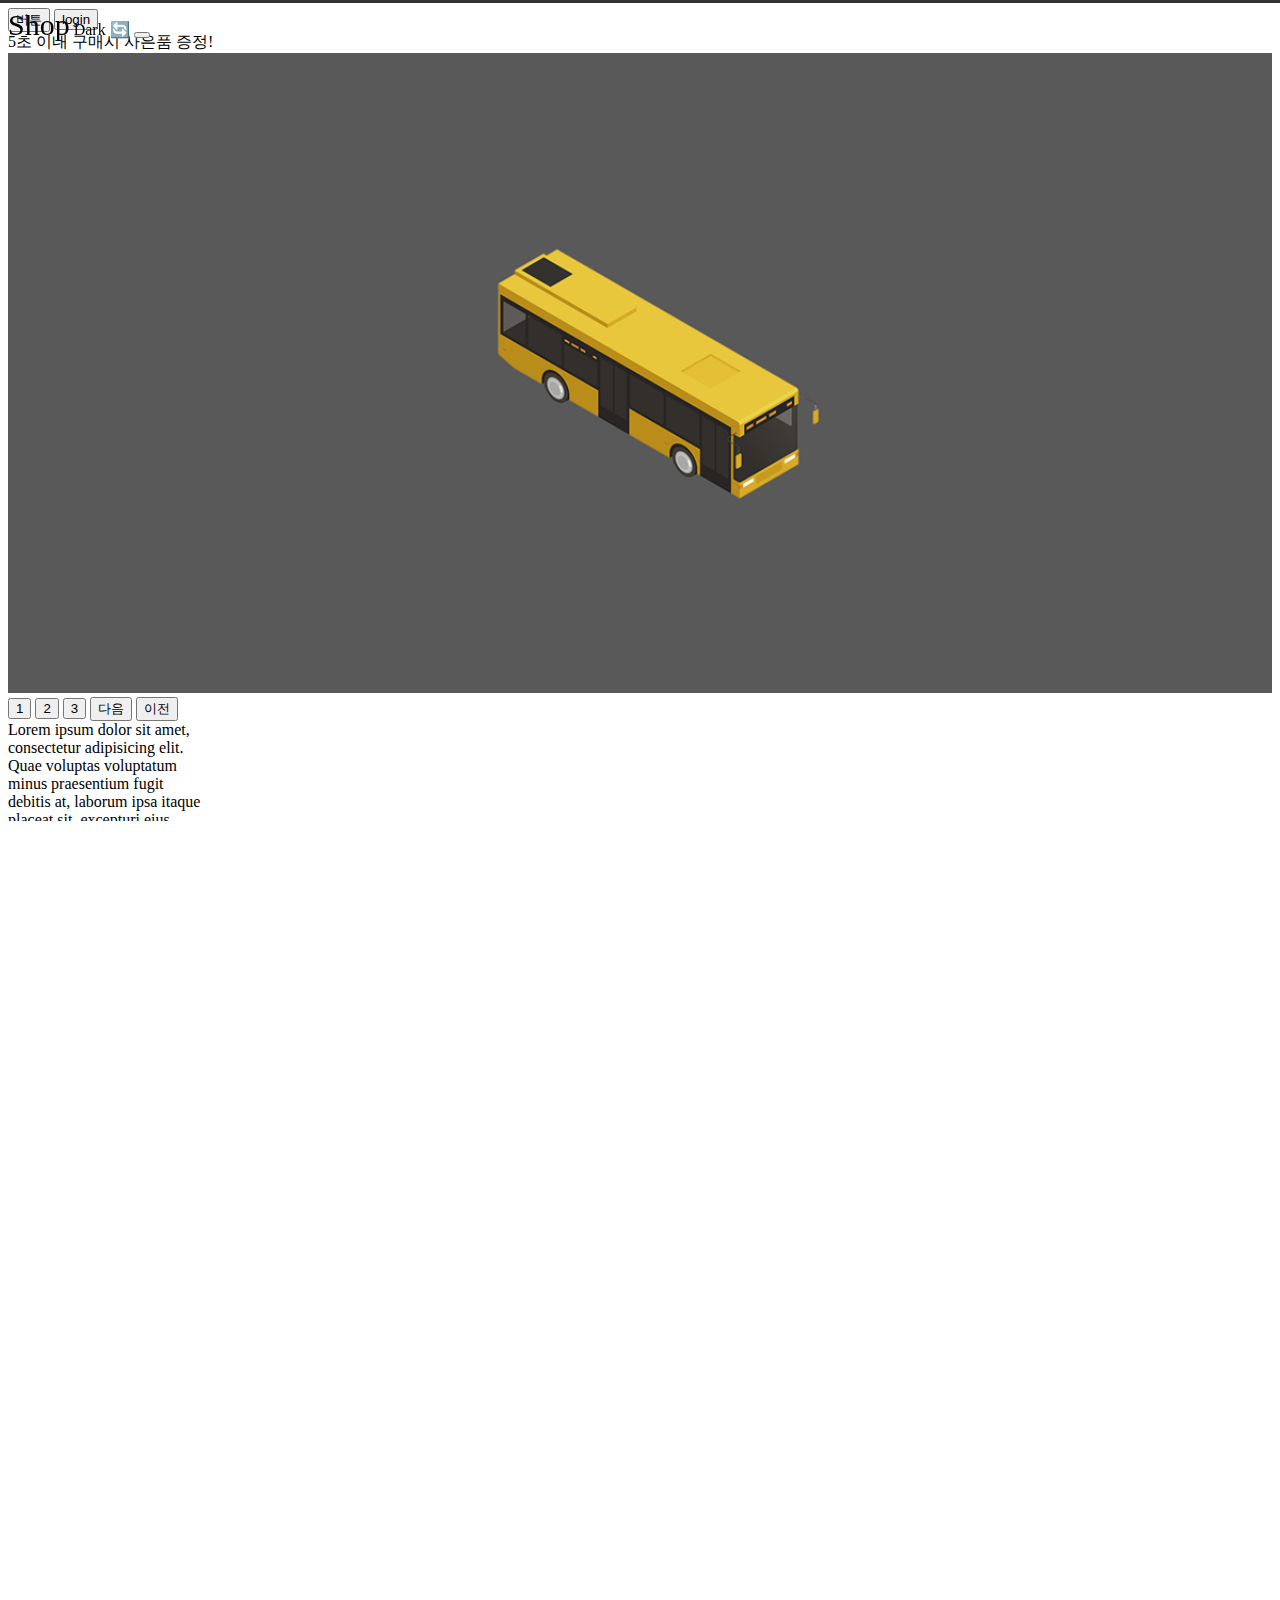
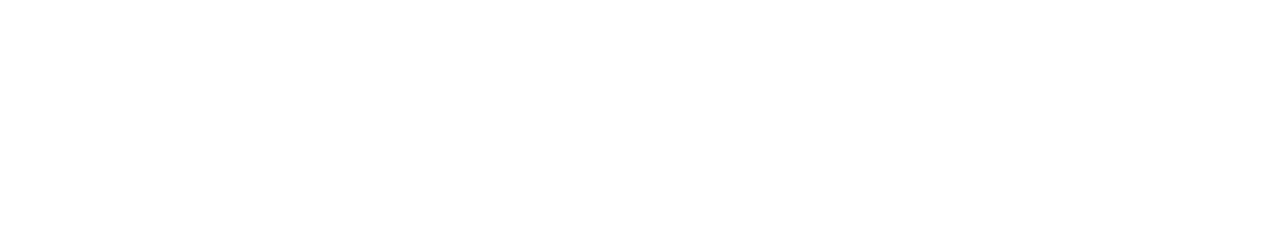
<file: index.html>
<!doctype html>
<html lang="en">
  <head>
    <meta charset="utf-8">
    <meta name="viewport" content="width=device-width, initial-scale=1">
    <title>Bootstrap demo</title>
    <link href="https://cdn.jsdelivr.net/npm/bootstrap@5.2.2/dist/css/bootstrap.min.css" rel="stylesheet" integrity="sha384-Zenh87qX5JnK2Jl0vWa8Ck2rdkQ2Bzep5IDxbcnCeuOxjzrPF/et3URy9Bv1WTRi" crossorigin="anonymous">
    <link href="main.css" rel="stylesheet">
  </head>
  <body>
    
    <nav class="navbar navbar-light bg-light">
      <div class="container-fluid">
        <span class="navbar-brand">Shop</span>
        <span class="badge bg-dark" id="dark">Dark 🔄</span>
        <button class="navbar-toggler" type="button">
          <span class="navbar-toggler-icon"></span>
        </button>
      </div>
    </nav> 
    <script>
      window.addEventListener('scroll',function(){
        if (window.scrollY > 100) {
          document.querySelector('.navbar-brand').style.fontSize ='20px';
        }
        else {
          document.querySelector('.navbar-brand').style.fontSize ='30px';
        }
      });
    </script>


    <ul class="list-group"> <!--여기에 show라는 css 붙이기-->
      <li class="list-group-item">An item</li>
      <li class="list-group-item">A second item</li>
      <li class="list-group-item">A third item</li>
      <li class="list-group-item">A fourth item</li>
      <li class="list-group-item">And a fifth one</li>
    </ul> 

    <div class="bar">
      <div class="bar-fill"></div>
    </div>
    <script>
      
      window.addEventListener('scroll',function(){
        var read= window.scrollY;
        var all= document.querySelector('html').scrollHeight;
        var 페이지높이= document.documentElement.clientHeight;
        var 페이지스크롤퍼센트= (read/(all-페이지높이))*100;
        document.querySelector('.bar').style.width=페이지스크롤퍼센트+'%';
        
      })
      
    </script>

    <div class="alert-box" id="note">알림창<button onclick="document.getElementById('note').style.display='none';">닫기</button></div>
    <button onclick="document.getElementById('note').style.display='block';">버튼</button>
    <div class="black-bg">
        <div class="white-bg">
            <h4>로그인하세요</h4>
            
              <form action="success.html"> 
                <div class="my-3">
                  <input type="text" class="form-control" id="id">
                 </div>
                 <div class="my-3">
                   <input type="password" class="form-control" id="pw">
                 </div>
                 <button type="submit" class="btn btn-primary" id="send">전송</button>
                 <button type="button" class="btn btn-danger" id="close">닫기</button>
              </form> 
            
            
        </div>
    </div>
    <script>
      document.querySelector('.black-bg').addEventListener('click',function(e){
        var click=document.querySelector('.black-bg')
        if(e.target==click){
          click.classList.remove('show-modal');
        }
      });
    </script>

    <button id="login">login</button>

    <div class="alert alert-danger">
      <span id="sec">5</span>초 이내 구매시 사은품 증정!  <!--5초 후에 제거해보기-->
    </div>
    <!--이미지 슬라이드-->
  <div style="overflow:hidden"> <!--넘치는요소 숨기기(스크롤 바 안생기게)-->
    <div class="slide-container">
      <div class="slide-box">
        <img src="car1.png">
      </div>
      <div class="slide-box">
        <img src="car2.png">
      </div>
      <div class="slide-box">
        <img src="car3.png">
      </div>
    </div>
  </div>
  <button class="slide-1">1</button>
  <button class="slide-2">2</button>
  <button class="slide-3">3</button>
  <button class="next">다음</button>
  <button class="before">이전</button>

  <div class="lorem" style="width: 200px; height: 100px; overflow-y: scroll">
    Lorem ipsum dolor sit amet, consectetur adipisicing elit. Quae voluptas voluptatum minus praesentium fugit debitis at, laborum ipsa itaque placeat sit, excepturi eius. Nostrum perspiciatis, eligendi quae consectetur praesentium exercitationem.
  </div> 
  <script> //div의 스크롤 바 내린양 + 눈에보이는 div높이 == div의 실제 높이
    document.querySelector('.lorem').addEventListener('scroll',function(){
      var 스크롤양 = document.querySelector('.lorem').scrollTop;
      var divheight=document.querySelector('.lorem').scrollHeight;
      var 높이 = document.querySelector('.lorem').clientHeight;
      if(스크롤양+높이>=divheight){
        alert('다 내림');
      }
    });
  </script>

  <div style="height: 1000px"></div>
    <script src="https://cdnjs.cloudflare.com/ajax/libs/jquery/3.6.0/jquery.min.js" integrity="sha512-894YE6QWD5I59HgZOGReFYm4dnWc1Qt5NtvYSaNcOP+u1T9qYdvdihz0PPSiiqn/+/3e7Jo4EaG7TubfWGUrMQ==" crossorigin="anonymous" referrerpolicy="no-referrer"></script> 
    <script>

      document.querySelector('.slide-2').addEventListener('click',function(){
        document.querySelector('.slide-container').style.transform = 'translateX(-100vw)';
      })
      document.querySelector('.slide-3').addEventListener('click',function(){
        document.querySelector('.slide-container').style.transform = 'translateX(-200vw)';
      })
      document.querySelector('.slide-1').addEventListener('click',function(){
        document.querySelector('.slide-container').style.transform = 'translateX(0vw)';
      })
      var 지금사진 = 1;
      document.querySelector('.next').addEventListener('click', function(){
        if (지금사진 ==1) {
          document.querySelector('.slide-container').style.transform = 'translateX(-100vw)';
          지금사진++;
        }
        else if(지금사진==2) {
          document.querySelector('.slide-container').style.transform = 'translateX(-200vw)';
          지금사진++;
        }
        else {
          document.querySelector('.slide-container').style.transform = 'translateX(0vw)';
          지금사진=1;
        }
      });
      document.querySelector('.before').addEventListener('click', function(){
        if (지금사진 ==3) {
          document.querySelector('.slide-container').style.transform = 'translateX(-100vw)';
          지금사진--;
        }
        else if(지금사진==2) {
          document.querySelector('.slide-container').style.transform = 'translateX(0vw)';
          지금사진--;
        }
        else {
          document.querySelector('.slide-container').style.transform = 'translateX(-200vw)';
          지금사진=3;
        }
      });
      //5라는 문자를 1초마다 1씩 감소시키기 0되면 div안보이게 처리
      var num=5; //변수 이름 겹치면 안된다
      setInterval(function() {
        num--;
        if(num>0){
          document.querySelector('#sec').innerHTML = num;
        }
        else if(num==0){
          $('.alert').hide();
        }
        
      },1000);
      
      //timeout function
      /*setTimeout(function(){
        $('.alert').hide();
      }, 5000)*/

      //setinterval function 1초'마다'실행
      /*setInterval(function(){
        console.log('hi');
      },1000)*/
      //토글버튼 누르면 리스트 보여주기
      document.getElementsByClassName('navbar-toggler')[0].addEventListener('click', function(){
        document.getElementsByClassName('list-group')[0].classList.toggle('show'); //list-group 클래스에 show 붙이기
      })
      //로그인 버튼 누르면 모달 창 띄우기
      document.getElementById('login').addEventListener('click',function(){
          document.querySelector('.black-bg').classList.add('show-modal');
      })
      //로그인시 닫기 버튼 누르면 닫기
      document.getElementById('close').addEventListener('click', function(){
        document.querySelector('.black-bg').classList.remove('show-modal');
      });
      //dark mode 변경
      var count = 0;
      
      $('.badge').on('click', function(){
        count++;
        if(count%2==1){
          $('.badge').html('Light🔄')
          $('.dark')
        }
        else {
          $('.badge').html('dark🔄')
        }
      });
      

      /* input태그 안에 값이 변할때마다 실행됨
      document.getElementById('id').addEventListener('input', function(){
        console.log('안녕')
      });
      */
      

      // $('#send').on('click', functuon(){}) or  $('form').on('submit', functuon(){})
      $('form').on('submit', function(e){
        if(document.getElementById('id').value ==''){
          alert('아이디 입력하세요');
          e.preventDefault();
        }
        if(/\S+@\S+\.\S+/.test(document.getElementById('id').value)==false) {
          alert('이메일형식아님');
          e.preventDefault();
        }
        if(/[A-Z]/.test(document.getElementById('pw').value)==false) {
          alert('대문자없음');
          e.preventDefault();
        }
        if(document.getElementById('pw').value ==''){
          alert('비번을 입력하세요');
          e.preventDefault();
        }
        if(1<document.getElementById('pw').value.length < 6){
          alert('더길게입력');
          e.preventDefault();
        }
      });

      //이미지 슬라이드 만들기

    </script>

   
    
  </body>
</html>
</file>
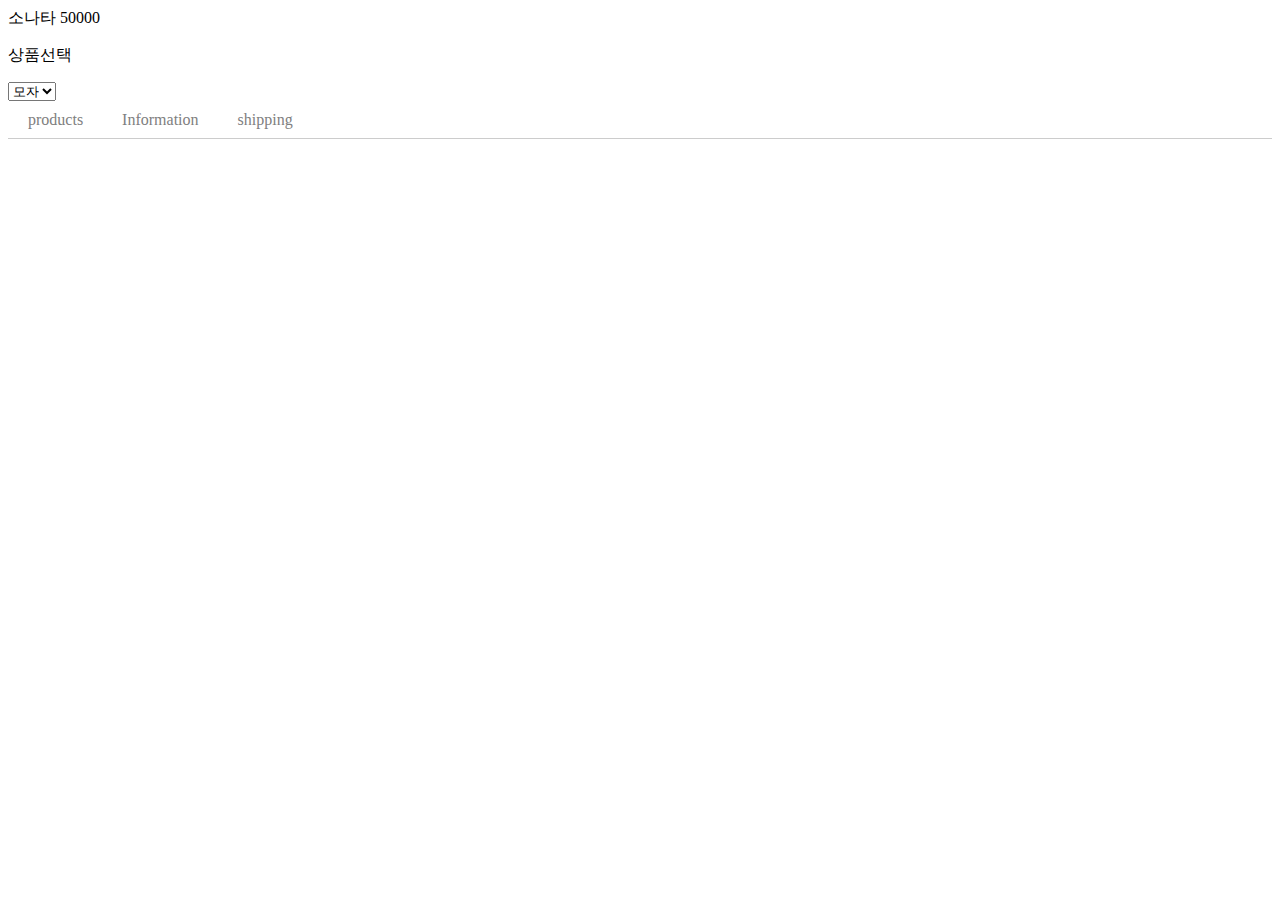
<file: detail.html>
<!doctype html>
<html lang="en">
  <head>
    <meta charset="utf-8">
    <meta name="viewport" content="width=device-width, initial-scale=1">
    <title>Bootstrap demo</title>
    <link href="https://cdn.jsdelivr.net/npm/bootstrap@5.2.2/dist/css/bootstrap.min.css" rel="stylesheet" integrity="sha384-Zenh87qX5JnK2Jl0vWa8Ck2rdkQ2Bzep5IDxbcnCeuOxjzrPF/et3URy9Bv1WTRi" crossorigin="anonymous">
    <link href="main.css" rel="stylesheet">
  </head>
  <body>

    <div class="container mt-3">
      <div class="card p-3">
        <span class="car-title">상품명</span>
        <span class="car-price">가격</span>
      </div>
    </div>

    <form class="container my-5 form-group">
      <p>상품선택</p>
      <select class="form-select mt-2">
        <option>모자</option>
        <option>셔츠</option>
        <option>바지</option>
      </select>
      <select class="form-select mt-2 form-hide"> <!--안보이게 숨기기-->
        <option>90</option>
        <option>95</option>
        <option>100</option>
      </select>
    </form>

    <div id="test"></div>

    <script src="https://cdnjs.cloudflare.com/ajax/libs/jquery/3.6.0/jquery.min.js" integrity="sha512-894YE6QWD5I59HgZOGReFYm4dnWc1Qt5NtvYSaNcOP+u1T9qYdvdihz0PPSiiqn/+/3e7Jo4EaG7TubfWGUrMQ==" crossorigin="anonymous" referrerpolicy="no-referrer"></script>
    
    <script>

      var pants=[28,30,32]; //가정 데이터
      var shirts=[90,95,100];

        //<input>의 값 변경시마다 input이벤트 발동
      $('.form-select').eq(0).on('input', function(){  //셔츠 선택하면 아래 사이즈선택표 나오기
        var value = $('.form-select').eq(0).val();  
        if(value=='셔츠'){
          $('.form-select').eq(1).removeClass('form-hide');
          $('.form-select').eq(1).html('');
          shirts.forEach(function(item){
            $('.form-select').eq(1).append(`<option>${item}</option>`);
          });
        }
        else if(value=='모자'){
          $('.form-select').eq(1).addClass('form-hide');
        }
        else if(value=='바지'){
          $('.form-select').eq(1).removeClass('form-hide');
          $('.form-select').eq(1).html(''); //기존 html삭제(대체)
          pants.forEach((item) => { //foreach의 콜백함수의 파라미터 item / arrow function
            $('.form-select').eq(1).append(`<option>${item}</option>`);
          });
        }
      })
 
    </script>


    <script>
      var car = ['소나타',50000,'white'] //array 자료형
      var car2 = { name: '소나타', price: [50000, 3000,4000] } //object 자료형 key:value
      document.querySelector('.car-title').innerHTML=car2.name;
      document.querySelector('.car-price').innerHTML=car2.price[0];
    </script>

    <div class="container mt-5">
        <ul class="list">
            <li class="tab-button" data-id="0">products</li>
            <li class="tab-button"data-id="1">Information</li>
            <li class="tab-button"data-id="2">shipping</li>
        </ul>
        <div class="tab-content">
            <p>상품설명입니다. product</p>
        </div>
        <div class="tab-content">
            <p>스펙설명입니다. Information</p>
        </div>
        <div class="tab-content">
            <p>배송정보입니다. shipping</p>
        </div>
    </div>
   
    <script src="https://cdnjs.cloudflare.com/ajax/libs/jquery/3.6.0/jquery.min.js" integrity="sha512-894YE6QWD5I59HgZOGReFYm4dnWc1Qt5NtvYSaNcOP+u1T9qYdvdihz0PPSiiqn/+/3e7Jo4EaG7TubfWGUrMQ==" crossorigin="anonymous" referrerpolicy="no-referrer"></script>
    <script src="tab.js"></script>
    
    
  </body>
  
</html>
</file>
<file: main.css>
.alert-box {
    background-color: skyblue;
    padding:20px;
    color:white;
    border-radius:5px;
    display:none;
}
.list-group {
    display : none;
}
.show {
    display : block;
}
.black-bg {
    width : 100%;
    height : 100%;
    position : fixed;
    background : rgba(0,0,0,0.5);
    z-index : 5;
    padding : 30px;
    visibility :hidden;
    opacity: 0;
    transition: all 1s;
}
.white-bg {
    background : white;
    border-radius : 5px;
    padding :30px;
}
.show-modal {
    visibility: visible;
    opacity: 1;
}
.dark {
    background: black;
    color:white;
    display:block;
    
}
.slide-container {
    width: 300vw; /*화면의 3배*/
    transition: all 1s;
    /*transform : translateX(-100vw); 넘겼을때 최종화면(월할때 부착해야함)*/
}
.slide-box {
    width:100vw;
    float: left;
}
.slide-box img {
    width:100%;
}
.navbar{
    position: fixed;
    width:100%;
    z-index:5;
}
.navbar-brand{
    font-size:30px;
    transition: all 1s;
}
.bar{
    position: fixed;
    top: 0;
    left: 0;
    width: 100%;
    height: 3px;
    background-color: #333;
    z-index:999;
}
.bar-fill{
    width:0%;
    height:100%;
    background-color: #e76f51;
}
ul.list {
    list-style-type: none;
    margin: 0;
    padding: 0;
    border-bottom: 1px solid #ccc;
}
ul.list::after {
    content: '';
    display: block;
    clear: both;
}
.tab-button {
    display: block;
    padding: 10px 20px 10px 20px;
    float: left;
    margin-right: -1px;
    margin-bottom: -1px;
    color: grey;
    text-decoration: none;
    cursor: pointer;
}
.orange {
    border-top: 2px solid orange;
    border-right: 1px solid #ccc;
    border-bottom: 1px solid white;
    border-left: 1px solid #ccc;
    color: black;
    margin-top: -2px;
}
.tab-content {
    display: none;
    padding: 10px;
}
.show {
    display: block;
}
.form-hide {
    display:none;
}
.btn-hide{
    display:none;
}
</file>
